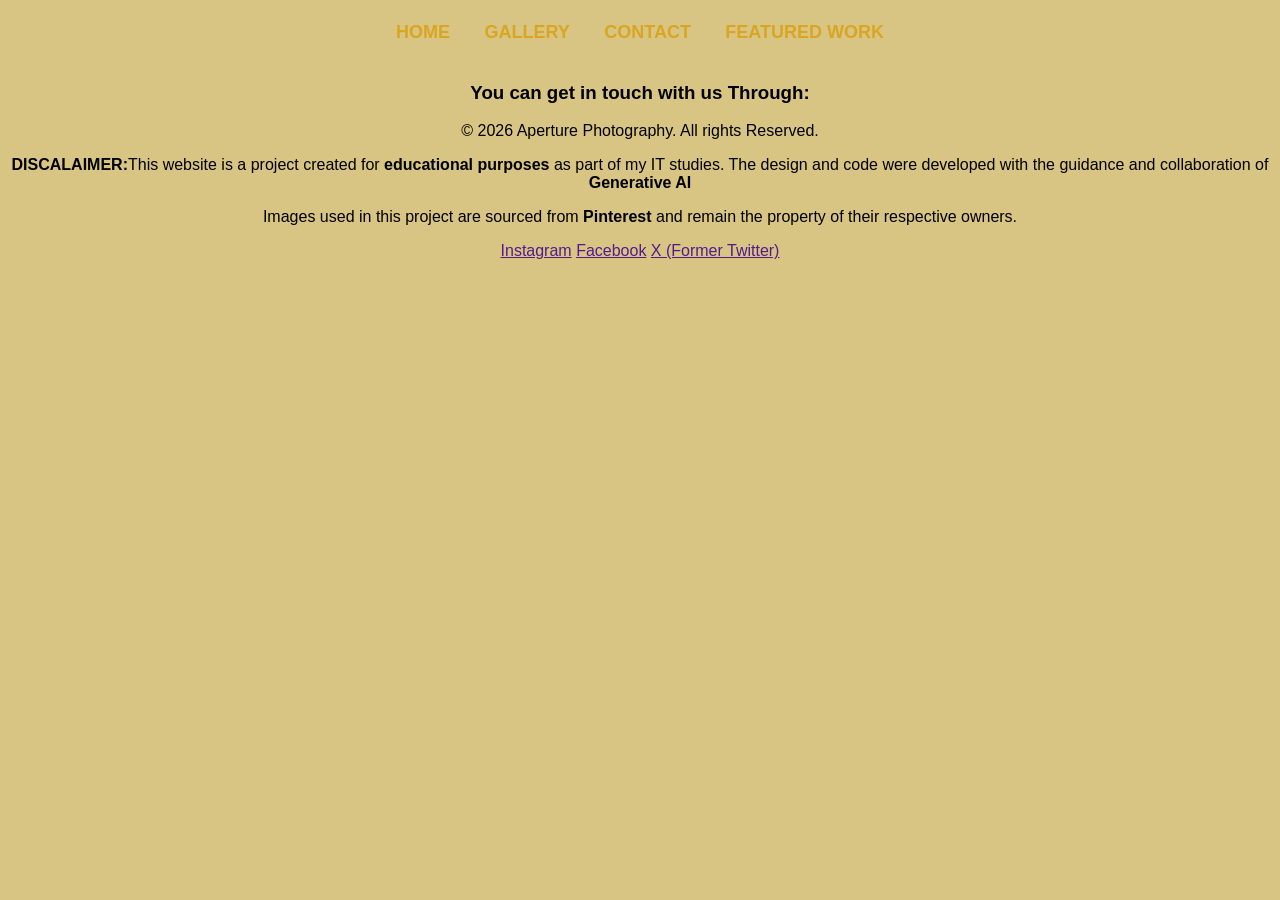
<file: contact.html>
<!Doctype html>
<html>
	<Head>
		<title>Contact</title>
		<link rel="stylesheet" href="Photograpy style.css">
	</head>
	<body>
		<nav>
      <ul>
        <li><a href="index.html">HOME</a></li>
        <li><a href="Gallery.html">GALLERY</a></li>
        <li><a href="contact.html">CONTACT</a></li>
        <li><a href="Featured_Work.html">FEATURED WORK</a></li>
      </ul>
    </nav>
		<h3>You can get in touch with us Through:</h3>
	</body>
	<footer>
    <div class="footer_contents">
      <p>&copy; 2026 Aperture Photography. All rights Reserved.</p>
      <p><strong>DISCALAIMER:</strong>This website is a project created for <strong>educational purposes</strong> as part of my IT studies. 
            The design and code were developed with the guidance and collaboration of <strong>Generative AI</strong></p>
	  <p>Images used in this project are sourced from <strong>Pinterest</strong> and remain the property of their respective owners.</p>
      <div class="footer_links">
      <div class="footer_links">
        <a href="">Instagram</a>
        <a href="">Facebook</a>
        <a href="">X (Former Twitter)</a>
      </div>
    </div>
  </footer>
</html>
</file>
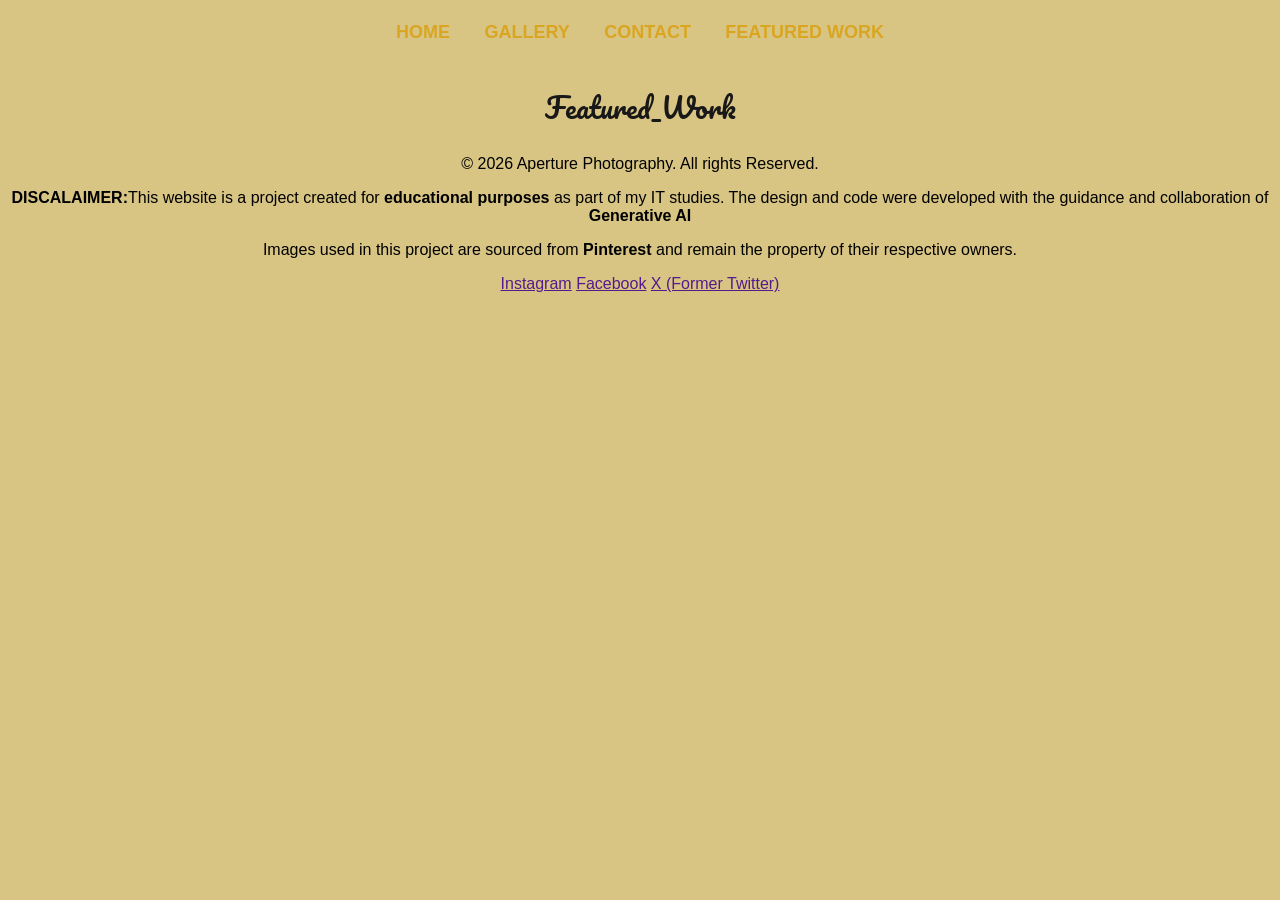
<file: Featured_Work.html>
<!DOCTYPE html>
<head>
    <title>Featured_Work</title>
    <link rel="stylesheet" href="Photograpy style.css">
</head>
<body>
    <nav>
      <ul>
        <li><a href="index.html">HOME</a></li>
        <li><a href="Gallery.html">GALLERY</a></li>
        <li><a href="contact.html">CONTACT</a></li>
        <li><a href="Featured_Work.html">FEATURED WORK</a></li>
      </ul>
    </nav>
    <h2>Featured_Work</h2>
</body>
<footer>
    <div class="footer_contents">
      <p>&copy; 2026 Aperture Photography. All rights Reserved.</p>
      <p><strong>DISCALAIMER:</strong>This website is a project created for <strong>educational purposes</strong> as part of my IT studies. 
            The design and code were developed with the guidance and collaboration of <strong>Generative AI</strong></p>
	  <p>Images used in this project are sourced from <strong>Pinterest</strong> and remain the property of their respective owners.</p>
      <div class="footer_links">
      <div class="footer_links">
        <a href="">Instagram</a>
        <a href="">Facebook</a>
        <a href="">X (Former Twitter)</a>
      </div>
    </div>
  </footer>
</html>
</file>
<file: Photograpy style.css>
/* Import Google Fonts for headings */
    @import url('https://fonts.googleapis.com/css2?family=Satisfy&display=swap');
    @import url('https://fonts.googleapis.com/css2?family=Pacifico&display=swap');
    /* Style the body */
    body{
            font-family: sans-serif;
            text-align: center;
            margin: 2px;
            background-color:#d8c584 ;
        }
    h1{
            font-family: 'Satisfy', cursive;
            font-weight: 300;
            font-size: 70px;
            color: #2c2a2a;
            margin-top: 20px;
            filter:blur(10px);
            opacity:0;
            transition: filter 1s ease, opacity 1s ease;
        }
    .reveal-focus{
            filter:blur(0px);
            opacity:1;
     }
    /* 1. General style for ALL h2 tags on your website */
h2 {
    font-family: 'Pacifico', cursive;
    font-weight: 300;
    color: #191818; /* Solid color for Gallery/Contact pages */
    margin-top: 20px;
    font-size: 28px;
    background: none; /* No shimmer by default */
}

/* 2. Specific style for ONLY your Home page heading */
#shimmer-home {
    background: linear-gradient(to right, #191818 20%, #daa520 50%, #191818 80%);
    background-size: 200% auto;
    background-clip: text;
    -webkit-background-clip: text;
    color: transparent;
    -webkit-text-fill-color: transparent; /* Ensures the gradient shows in Chrome/Safari */
    transition: background-position 2s ease-out; 
    background-position: 200% center;
}

/* The sweep animation class */
#shimmer-home.shine-sweep {
    background-position: -200% center;
}

/* The cleanup class */
#shimmer-home.shine-finished {
    background: none !important;
    -webkit-background-clip: initial !important; 
    background-clip: initial !important;
    color: #191818 !important;
    -webkit-text-fill-color: #191818 !important;
    transition: color 0.5s ease;
}
    /* Style the header */
    nav ul{
            list-style-type: none;
            padding: 20px;
            margin:2px;
        }
    /* Style the navigation links */
    nav li{
            display: inline;
            margin: 0 15px;
            color: #daa520;
            font-weight:bolder;
            font-size: 18px;
            transition: color 0.4s ease;
        }
    nav li:hover{
            color: #363535;
        }
    /* Ensures link doesn't disrupt existing format*/

nav li a {
    text-decoration: none; /* Removes the blue underline */
    color: inherit;       /* Forces the link to use gold color */
}

/* Ensures the hover effect still works on the link itself */
nav li a:hover {
    color: #363535; 
}
    /* Style the images */
    section img{
            max-width:150%;
            height: 500px;
            border-radius:12px;
            margin-bottom:25px;
            }
    /* Style the button */
    Button{
        background-color: #333;
        color: white;
        padding: 12px 30px;
        border: none;
        border-radius: 25px;
        cursor: pointer;
        transition: 0.3s;
        font-size: 16px;
        font-weight: bold;
        display: block;
        margin: 20px auto;
    }
    /* Add a hover effect to the button */
    button:hover {
        background-color: #555;
        transform: rotateY(-2px);
    }
    button:active{
        transform: rotateY(0);
    }
    #Gallery{
        text-decoration: underline;
    }
    .gallery-grid{
        display: flex;
        flex-wrap: wrap;
        justify-content: center;
        gap: 20px;
        padding: 20px 40px ;
    }
    .Gallery_Container{
    display: grid;
    grid-template-columns: repeat(3, 1fr); /*3 columns that grow and shrink equally*/
    /*Space between the images*/
    gap: 15px;
    padding: 20px;
    max-width: 1000px;
    margin: 0 auto; /*Centers gallery on screen*/
    }
    .photo{
        border-radius: 8px;
        overflow: hidden; /*Prevents corners of image from sticking out*/
        box-shadow: 0 4px 6px rgba(0,0,0,0.1); /*Subtle shadow*/
        height: 250px; /*Uniform height for all images*/
    }
    .photo img{ /*For the image*/
        width: 100%;
        height: 100%;
        object-fit: cover; /*Crop image so that it doesn't look stretched*/
        display: block;
    }
    /*Gallery page JS interactions*/
    /* The dark background that covers the screen */
#lightbox {
    position: fixed;
    z-index: 1000;
    top: 0;
    left: 0;
    width: 100%;
    height: 100%;
    background-color: rgba(0, 0, 0, 0.9); /* Very dark semi-transparent */
    display: none; /* Hidden by default */
    align-items: center;
    justify-content: center;
    cursor: zoom-out;
}

/* When the JS adds the .active class, show it! */
#lightbox.active {
    display: flex;
}

/* The style for the big popped-out image */
#lightbox img {
    max-width: 90%;
    max-height: 80%;
    border: 3px solid white;
    box-shadow: 0 0 20px rgba(0,0,0,0.5);
}
/*AI Code for hover effects on Gallery page*/
/* 1. Target the container of your images */
.photo {
    overflow: hidden; /* This "clips" the image so it doesn't leak out when it grows */
    border-radius: 10px;
    transition: transform 0.5s ease, box-shadow 0.5s ease; /* Makes the movement smooth */
    cursor: pointer;
}

/* 2. What happens when the mouse is over it */
.photo:hover {
    transform: scale(1.05); /* Grows by 5% */
    box-shadow: 0 10px 30px rgba(0, 0, 0, 0.3); /* Adds a deep shadow */
}

/* 3. Make the image itself smooth too */
.photo img {
    width: 100%;
    height: 100%;
    object-fit: cover;
    transition: filter 0.5s ease; /* Prepares it for the color change */
}

/* 4. Optional: Start grayscale and turn to color on hover */
.photo img {
    filter: grayscale(100%);
}

.photo:hover img {
    filter: grayscale(0%);
}
</file>
